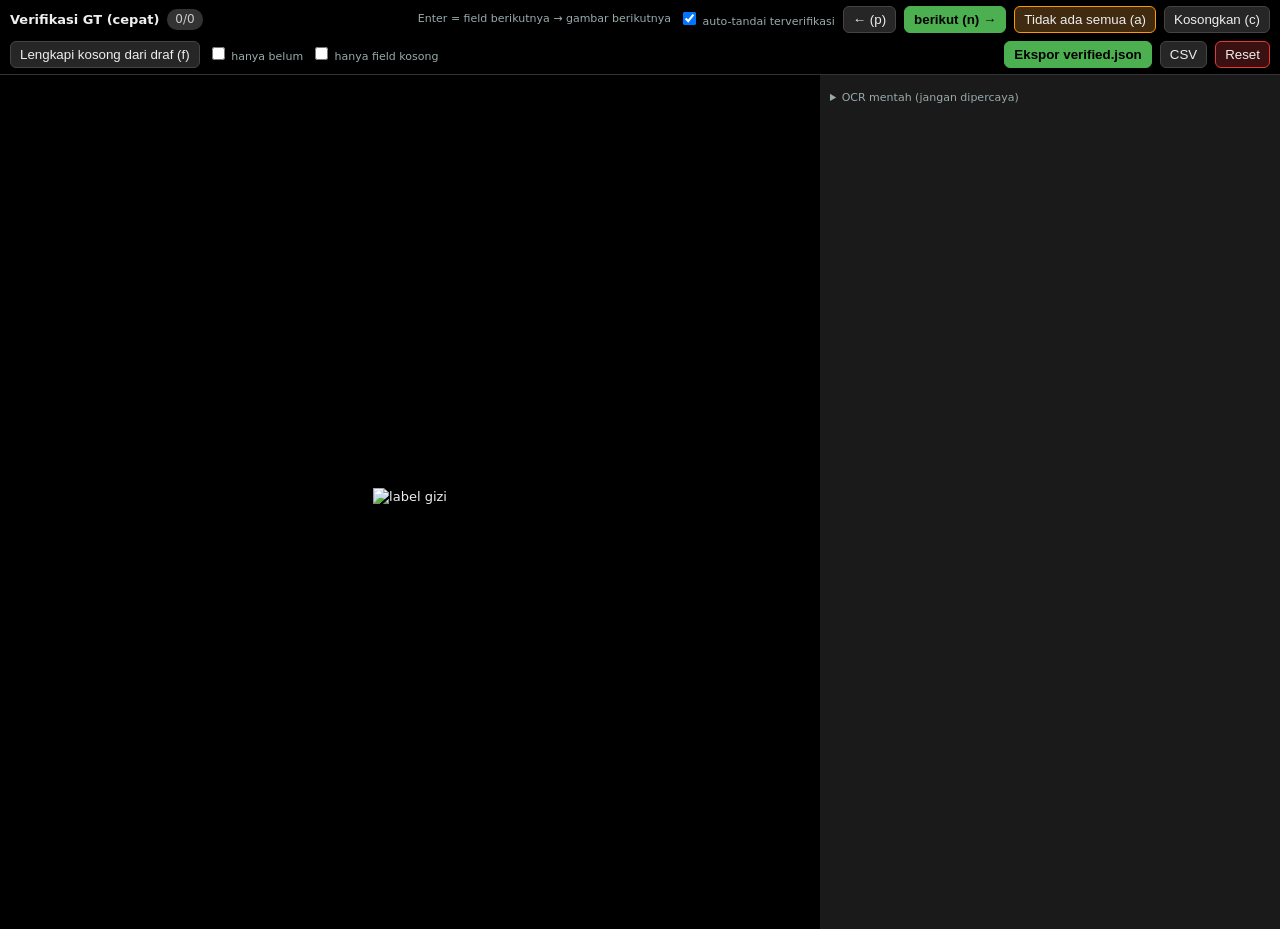
<file: experiments/scripts/annotation_viewer_template.html>
<!DOCTYPE html>
<html lang="id">
<head>
<meta charset="utf-8">
<meta name="viewport" content="width=device-width, initial-scale=1">
<title>Healthier - Verifikasi GT OCR (mode cepat)</title>
<style>
  :root{--bg:#0f0f0f;--panel:#1a1a1a;--fg:#eee;--dim:#9aa;--acc:#4caf50;--warn:#ff9800;--bad:#e53935;--focus:#3b82f6}
  *{box-sizing:border-box}
  body{margin:0;font:13px/1.35 system-ui,Segoe UI,Roboto,sans-serif;background:var(--bg);color:var(--fg)}
  header{position:sticky;top:0;z-index:5;display:flex;gap:8px;align-items:center;flex-wrap:wrap;
         padding:6px 10px;background:#000;border-bottom:1px solid #333}
  header .grow{flex:1}
  button{background:#262626;color:var(--fg);border:1px solid #444;border-radius:6px;padding:5px 9px;cursor:pointer}
  button:hover{background:#333}
  button.primary{background:var(--acc);border-color:var(--acc);color:#000;font-weight:600}
  .chip{display:inline-block;padding:2px 8px;border-radius:10px;background:#333;color:#ccc;font-size:12px}
  .chip.v{background:var(--acc);color:#000}
  #wrap{display:grid;grid-template-columns:minmax(340px,1fr) 460px;height:calc(100vh - 46px)}
  #left{overflow:auto;background:#000;display:flex;flex-direction:column}
  #img{max-width:100%;height:auto;display:block;margin:auto}
  #right{overflow:auto;padding:8px 10px;background:var(--panel)}
  .frow{display:flex;gap:8px;align-items:center;padding:3px 6px;border-radius:6px;border:1px solid transparent}
  .frow.active{border-color:var(--focus);background:#0b1a2e}
  .frow label.k{flex:0 0 120px;color:var(--dim);font-size:12px}
  .frow input.n{flex:0 0 130px;background:#000;color:#fff;border:1px solid #555;border-radius:5px;padding:4px 6px;font-size:14px}
  .frow input.n:focus{outline:none;border-color:var(--focus)}
  .frow input.n.absent{background:#2a1a1a;color:#888;text-decoration:line-through}
  .frow .ab{font-size:11px;color:var(--dim);display:flex;gap:3px;align-items:center}
  .hint{font-size:11px;color:var(--dim)}
  pre{white-space:pre-wrap;background:#000;border:1px solid #333;border-radius:6px;padding:6px;max-height:160px;overflow:auto;font-size:11px}
  .ok{color:var(--acc)}
</style>
</head>
<body>
<header>
  <strong>Verifikasi GT (cepat)</strong>
  <span id="progress" class="chip">0/0</span>
  <span id="cur" class="dim"></span>
  <span class="grow"></span>
  <span class="hint">Enter = field berikutnya &rarr; gambar berikutnya</span>
  <label class="hint"><input type="checkbox" id="autoVerify" checked> auto-tandai terverifikasi</label>
  <button id="btnPrev" title="p">&#8592; (p)</button>
  <button id="btnNext" class="primary" title="n/masuk">berikut (n) &#8594;</button>
  <button id="btnAllAbsent" style="background:#402a10;border-color:var(--warn)" title="a">Tidak ada semua (a)</button>
  <button id="btnClear" title="c">Kosongkan (c)</button>
  <button id="btnFillDraft" title="f">Lengkapi kosong dari draf (f)</button>
  <label class="hint"><input type="checkbox" id="onlyUnverified"> hanya belum</label>
  <label class="hint"><input type="checkbox" id="onlyEmpty"> hanya field kosong</label>
  <span class="grow"></span>
  <button id="btnExport" class="primary">Ekspor verified.json</button>
  <button id="btnCsv">CSV</button>
  <button id="btnReset" style="background:#3a1010;border-color:var(--bad)">Reset</button>
</header>

<div id="wrap">
  <div id="left">
    <img id="img" alt="label gizi">
    <div class="hint" style="padding:5px 10px" id="imgpath"></div>
  </div>
  <div id="right">
    <div id="meta" style="margin-bottom:6px"></div>
    <div id="rows"></div>
    <div class="hint" id="status" style="margin-top:6px"></div>
    <details style="margin-top:8px"><summary class="hint">OCR mentah (jangan dipercaya)</summary><pre id="raw"></pre></details>
  </div>
</div>

<script>
const RECORDS = /*__RECORDS__*/;
const FIELDS = [
  ["takaran_saji_g","takaran_saji_g","g"],
  ["kalori","kalori","kkal"],
  ["lemak_total","lemak_total","g"],
  ["lemak_jenuh","lemak_jenuh","g"],
  ["lemak_trans","lemak_trans","g"],
  ["kolesterol","kolesterol","mg"],
  ["natrium","natrium","mg"],
  ["karbohidrat","karbohidrat","g"],
  ["serat","serat","g"],
  ["gula","gula","g"],
  ["protein","protein","g"],
];
const IMG_PREFIX = "../../../../";
const LS_KEY = "healthier_ocr_gt_v2";
function loadStore(){try{return JSON.parse(localStorage.getItem(LS_KEY))||{}}catch(e){return{}}}
let STORE = loadStore();
function save(){localStorage.setItem(LS_KEY,JSON.stringify(STORE))}
function getSt(id){ if(!STORE[id]) STORE[id]={nutrisi:{},absent:{}}; if(!STORE[id].nutrisi)STORE[id].nutrisi={}; if(!STORE[id].absent)STORE[id].absent={}; return STORE[id]; }

const rowsBox = document.getElementById("rows");
const inputRefs = {};
FIELDS.forEach(([k,label,unit],i)=>{
  const row=document.createElement("div"); row.className="frow"; row.dataset.i=i;
  row.innerHTML = `<label class="k">${label} <span style="color:#666">(${unit})</span></label>
    <input class="n" type="number" step="any" inputmode="decimal" data-k="${k}">
    <label class="ab"><input type="checkbox" class="abx" data-k="${k}"> tak ada</label>`;
  rowsBox.appendChild(row);
  inputRefs[k]=row.querySelector("input.n");
});

let view=[], idx=0;
function computeView(){const only=document.getElementById("onlyUnverified").checked;
  const onlyEmpty=document.getElementById("onlyEmpty").checked;
  return RECORDS.map((_,i)=>i).filter(i=>{
    if(only && (STORE[RECORDS[i].file]||{}).verified) return false;
    if(onlyEmpty && emptyCount(RECORDS[i])===0) return false;
    return true;});}
function emptyCount(r){
  const f=resolvedFields(r);
  return FIELDS.filter(([k])=>!f.abs[k] && (f.nut[k]===null||f.nut[k]===undefined)).length;
}

function progress(){const done=RECORDS.filter(r=>(STORE[r.file]||{}).verified).length;
  const c=document.getElementById("progress"); c.textContent=`${done}/${RECORDS.length} terverifikasi`; c.className="chip"+(done===RECORDS.length?" v":"");}

function render(){
  view=computeView(); if(idx>view.length-1)idx=view.length-1; if(idx<0)idx=0;
  if(!view.length){document.getElementById("img").src="";return;}
  const r=RECORDS[view[idx]]; const d=r.draft||{}; const st=getSt(r.file);
  document.getElementById("img").src=IMG_PREFIX+encodeURI(r.file);
  document.getElementById("imgpath").textContent=r.file;
  document.getElementById("cur").textContent=`#${view[idx]+1}/${view.length}`;
  document.getElementById("meta").innerHTML=`<span class="chip">${r.folder||""}</span> <span class="chip">${r.group_id||""}</span>`
    + (d.confidence?` <span class="chip">draf:${d.confidence}</span>`:"")
    + ` <span class="chip" style="border-color:var(--warn)">kosong: ${emptyCount(r)}</span>`
    + (d.note?` <span class="hint"> ${d.note.replace(/</g,"&lt;")}</span>`:"");
  for(const [k] of FIELDS){
    const hasSt = (st.nutrisi[k]!==undefined && st.nutrisi[k]!==null) || st.absent[k];
    const val = hasSt ? st.nutrisi[k] : (d.nutrisi? d.nutrisi[k] : null);
    const abs = hasSt ? !!st.absent[k] : !!(d.field_absent_on_label && d.field_absent_on_label[k]);
    inputRefs[k].value = (val===null||val===undefined)?"":val;
    inputRefs[k].classList.toggle("absent",abs);
    rowsBox.querySelector(`.abx[data-k="${k}"]`).checked=abs;
  }
  document.getElementById("raw").textContent=(r.raw_text||[]).join("\n");
  document.getElementById("status").textContent = st.verified? "✓ terverifikasi":"belum diverifikasi";
  focusRow(0); progress();
}

function focusRow(i){
  rowsBox.querySelectorAll(".frow").forEach(r=>r.classList.remove("active"));
  if(i<0)i=0; if(i>=FIELDS.length)i=FIELDS.length-1;
  const row=rowsBox.querySelector(`.frow[data-i="${i}"]`); row.classList.add("active");
  inputRefs[FIELDS[i][0]].focus(); inputRefs[FIELDS[i][0]].select();
  row.scrollIntoView({block:"nearest"});
}
function activeIndex(){return [...rowsBox.querySelectorAll(".frow")].findIndex(r=>r.classList.contains("active"));}

function commitField(k){
  const r=RECORDS[view[idx]]; if(!r)return; const st=getSt(r.file);
  const inp=inputRefs[k]; const v=inp.value;
  st.nutrisi[k]= v===""?null:Number(v);
  st.absent[k]= rowsBox.querySelector(`.abx[data-k="${k}"]`).checked;
  save();
}
function commitAll(){ for(const [k] of FIELDS) commitField(k); }

function goNextImage(){
  commitAll();
  const r=RECORDS[view[idx]]; if(r){const st=getSt(r.file);
    if(document.getElementById("autoVerify").checked){st.verified=true; save();}}
  idx++; view=computeView(); if(idx>view.length-1){idx=view.length-1; render(); return;} render();
}
function goPrevImage(){ commitAll(); idx--; if(idx<0)idx=0; render(); }

function markAllAbsent(){
  const r=RECORDS[view[idx]]; if(!r)return;
  const st=getSt(r.file);
  for(const [k] of FIELDS){
    st.nutrisi[k]=null; st.absent[k]=true;
    inputRefs[k].value=""; inputRefs[k].classList.add("absent");
    rowsBox.querySelector(`.abx[data-k="${k}"]`).checked=true;
  }
  if(document.getElementById("autoVerify").checked) st.verified=true;
  save();
  const only=document.getElementById("onlyUnverified").checked;
  if(!only) idx++;
  view=computeView();
  if(idx>view.length-1) idx=Math.max(0,view.length-1);
  render();
}
function clearAllFields(){
  const r=RECORDS[view[idx]]; if(!r)return;
  const st=getSt(r.file);
  for(const [k] of FIELDS){
    st.nutrisi[k]=null; st.absent[k]=false;
    inputRefs[k].value=""; inputRefs[k].classList.remove("absent");
    rowsBox.querySelector(`.abx[data-k="${k}"]`).checked=false;
  }
  st.verified=false; save(); render();
}
function fillEmptyFromDraft(){
  let imgs=0, fields=0;
  for(const r of RECORDS){
    const st=getSt(r.file), d=r.draft||{};
    let touched=false;
    for(const [k] of FIELDS){
      const isAbs=!!st.absent[k];
      const val=st.nutrisi[k];
      if(!isAbs && (val===null||val===undefined)){
        const dv=(d.nutrisi||{})[k];
        if(dv!==null && dv!==undefined){ st.nutrisi[k]=dv; fields++; touched=true; }
      }
    }
    if(touched) imgs++;
  }
  save(); render();
  alert(`Diisi dari draf: ${fields} field pada ${imgs} citra. Periksa kembali sebelum ekspor.`);
}

rowsBox.addEventListener("keydown",e=>{
  const inp=e.target.closest("input.n"); if(!inp)return;
  if(e.key==="Enter"){
    e.preventDefault();
    const k=inp.dataset.k; commitField(k);
    const i=activeIndex();
    if(i===FIELDS.length-1){ goNextImage(); }
    else focusRow(i+1);
  } else if(e.key==="ArrowDown"){e.preventDefault(); focusRow(activeIndex()+1);}
  else if(e.key==="ArrowUp"){e.preventDefault(); focusRow(activeIndex()-1);}
});
rowsBox.addEventListener("change",e=>{
  if(e.target.classList.contains("abx")){
    const k=e.target.dataset.k; inputRefs[k].classList.toggle("absent",e.target.checked); commitField(k);
  } else if(e.target.classList.contains("n")){ commitField(e.target.dataset.k); }
});

document.getElementById("btnNext").onclick=goNextImage;
document.getElementById("btnPrev").onclick=goPrevImage;
document.getElementById("btnAllAbsent").onclick=markAllAbsent;
document.getElementById("btnClear").onclick=clearAllFields;
document.getElementById("btnFillDraft").onclick=fillEmptyFromDraft;
document.getElementById("onlyUnverified").onchange=()=>{idx=0;render();};
document.getElementById("onlyEmpty").onchange=()=>{idx=0;render();};
document.addEventListener("keydown",e=>{
  if(e.target.tagName==="INPUT")return;
  if(e.key==="n")goNextImage(); if(e.key==="p")goPrevImage();
  if(e.key==="a")markAllAbsent(); if(e.key==="c")clearAllFields();
  if(e.key==="f")fillEmptyFromDraft();
});

function resolvedFields(r){
  // Sama persis dengan yang ditampilkan render(): field yang belum pernah
  // di-commit memakai nilai draf, bukan null. Ini mencegah kehilangan nilai
  // saat pengguna pindah gambar tanpa menekan Enter di setiap field.
  const st=getSt(r.file), d=r.draft||{};
  const nut={}, abs={};
  for(const [k] of FIELDS){
    const has=Object.prototype.hasOwnProperty.call(st.nutrisi,k);
    nut[k]= has ? st.nutrisi[k] : ((d.nutrisi||{})[k] ?? null);
    abs[k]= has ? !!st.absent[k] : !!((d.field_absent_on_label||{})[k]);
  }
  return {nut,abs};
}
function exportObj(){ commitAll();
  return RECORDS.map(r=>{const st=getSt(r.file);const f=resolvedFields(r);return {file:r.file,split:"test",verified:!!st.verified,notes:st.notes||"",
    field_absent_on_label:f.abs, takaran_saji_g: f.nut.takaran_saji_g ?? null, nutrisi:f.nut};});
}
document.getElementById("btnExport").onclick=()=>{const b=new Blob([JSON.stringify(exportObj(),null,1)],{type:"application/json"});
  const a=document.createElement("a");a.href=URL.createObjectURL(b);a.download="ground_truth_verified.json";a.click();};
document.getElementById("btnCsv").onclick=()=>{const data=exportObj();
  const NUTRI=FIELDS.map(f=>f[0]).filter(k=>k!=="takaran_saji_g");
  const cols=["file","verified","takaran_saji_g",...NUTRI,"absent_takaran_saji_g",...NUTRI.map(k=>"absent_"+k)];
  const esc=v=>{v=(v===null||v===undefined)?"":String(v);return /[",\n]/.test(v)?'"'+v.replace(/"/g,'""')+'"':v;};
  const lines=[cols.join(",")];
  for(const d of data) lines.push([d.file,d.verified,d.takaran_saji_g,...NUTRI.map(k=>d.nutrisi[k]),
    d.field_absent_on_label.takaran_saji_g?1:0,...NUTRI.map(k=>d.field_absent_on_label[k]?1:0)].map(esc).join(","));
  const b=new Blob([lines.join("\n")],{type:"text/csv"});const a=document.createElement("a");a.href=URL.createObjectURL(b);a.download="ground_truth_verified.csv";a.click();};
document.getElementById("btnReset").onclick=()=>{if(confirm("Hapus semua verifikasi tersimpan?")){STORE={};save();render();}};

render();
</script>
</body>
</html>
</file>
